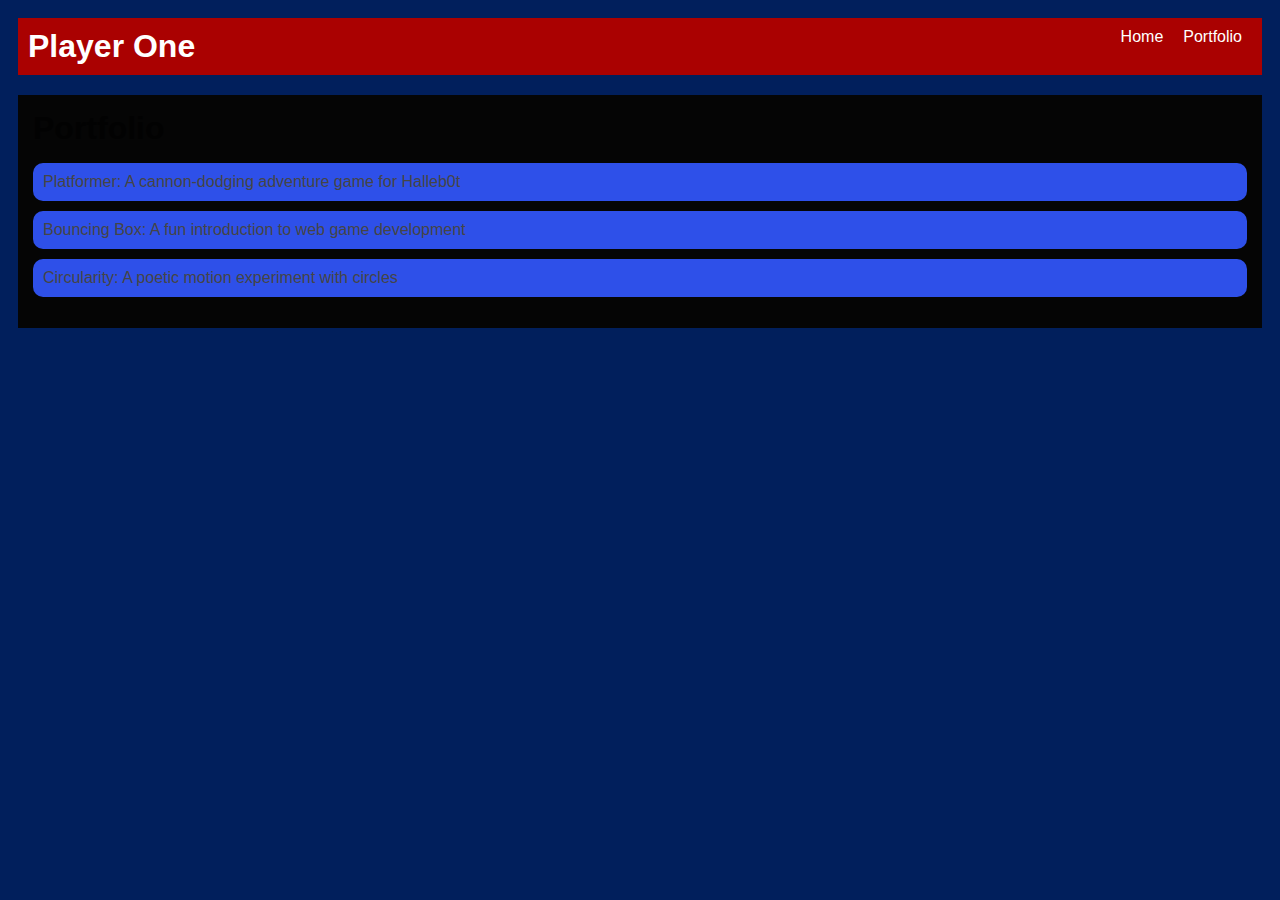
<file: portfolio.html>
<!DOCTYPE html>
<html>
  <head>
    <title>Gregory's Website</title>
  </head>

  <body>
    
  </body>
</html>
<head>
  <title>Gregory's Best Website</title>
</head>
  </main>
</div>
<nav>
  <h1>Player One</h1>
  <ul id="nav-ul">
    <li class="nav-li">
      <a href="index.html">Home</a>
    </li>
    <li class="nav-li">
      <a href="portfolio.html">Portfolio</a>
    </li>
  </ul>
</nav>
<main>
  <div class="content">
    <h1>Portfolio</h1>
    <ul id="portfolio">
      <li>
  <a href="fsd-projects/platformer/">Platformer: A cannon-dodging adventure game for Halleb0t</a>
</li>
<li>
  <a href="fsd-projects/bouncing-box/">Bouncing Box: A fun introduction to web game development</a>
</li>
<li>
  <a href="fsd-projects/circularity/">Circularity: A poetic motion experiment with circles</a>
</li>
    </ul>
  </div>
</main>
<head>
  <title>Gregory website</title>
  <link rel="stylesheet" href="style.css" />
</head>
</file>
<file: style.css>
body {
    background: rgb(1, 31, 92);
    color: rgb(45, 45, 45);
    padding: 10px;
    font-family: Arial, sans-serif;
}

#all-contents {
    max-width: 800px;
    margin: auto;
}

/* navigation menu */
nav {
    background: rgb(170, 1, 1);
    margin: 0 auto;
    display: flex;
    padding: 10px;
}

h1 {
    display: flex;
    align-items: center;
    color: white;
    flex: 1;
    margin: 0;
}

#nav-ul {
    list-style-type: none;
    margin: 0;
    padding: 0;
    display: flex;
}

.nav-li {
    display: inline-block;
    padding: 0 10px;
}

a {
    text-decoration: none;
    color: #fff;
}

/* main container area beneath menu */
main {
    background: rgb(5, 5, 5);
    display: flex;
    margin-top: 20px;
}

.sidebar {
    margin-right: 25px;
    padding: 10px;
}

.sidebar-img {
    width: 200px;
}

.content {
    flex: 1;
    padding: 15px;
}

/* interests section styles */
#interests {
    border: 4px silver ridge;
    padding: 8px;
    margin-top: 20px;
}

h2, h3 {
    margin: 0px;
}

/* Portfolio styles */
.content h1 {
  color: rgb(2, 2, 2);
}

#portfolio {
  list-style-type: none;
  padding-left: 0;
}

#portfolio li {
  background: #2e50e9;
  padding: 10px;
  border-radius: 10px;
  margin-bottom: 10px;
}

#portfolio li:hover {
  background: #eee;
}

#portfolio a {
  text-decoration: none;
  color: #454545;
}
</file>
